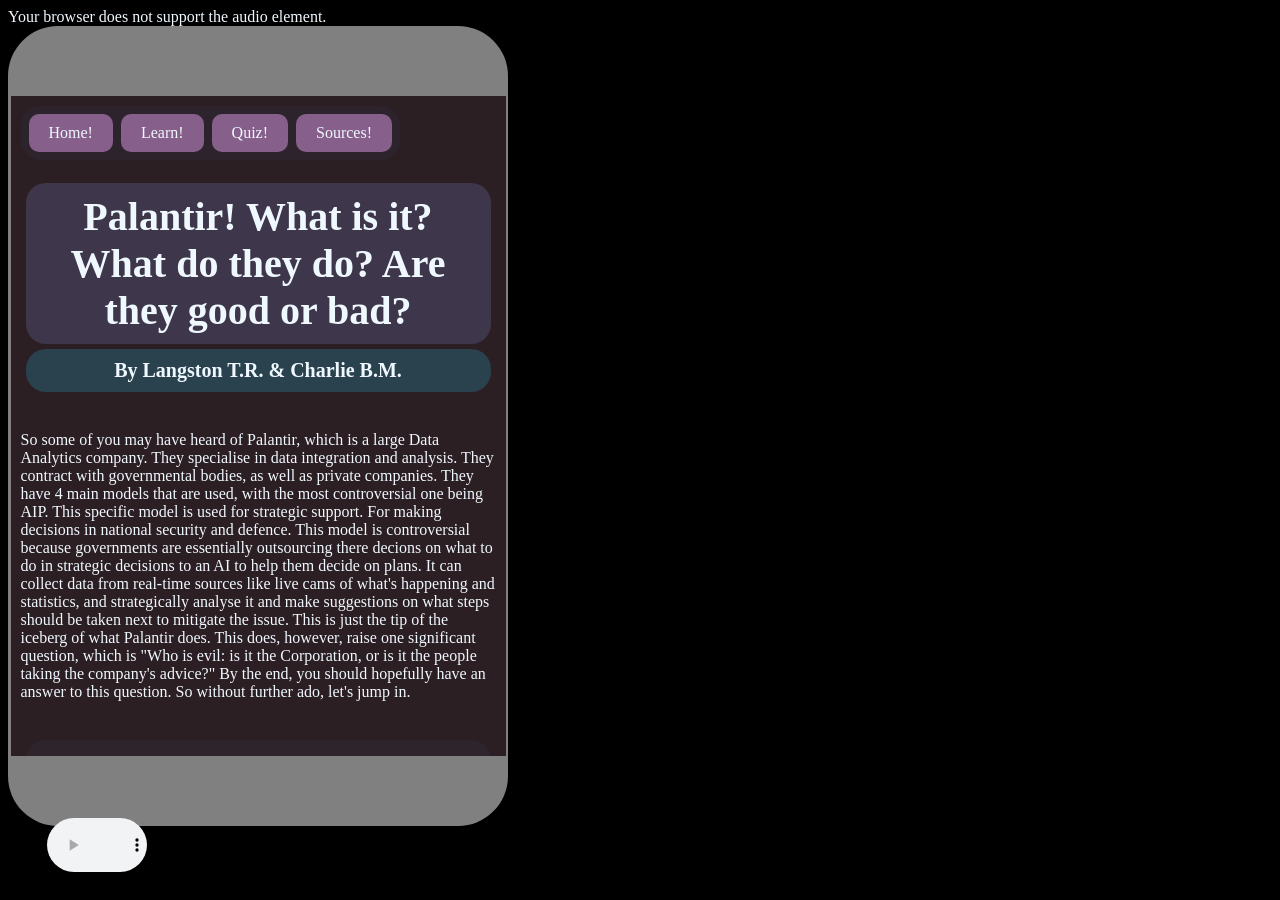
<file: index.html>
<!DOCTYPE html>

<html>

<head>
    <meta charset="utf-8">
    <meta http-equiv="X-UA-Compatible" content="IE=edge">

    <title>Palantir</title>

    <link rel="icon" type="image/png" href="/images/favicon.png">

    <meta name="description" content="">
    <meta name="viewport" content="width=device-width, initial-scale=1">
    <link rel="stylesheet" href="/style.css">
    <source src="/audio/home-undertale.mp3" type="audio/mp3">
                    Your browser does not support the audio element.
                </audio>
</head>

<body>

    <div id="phone-frame">
        <div id="phone-screen">

            <!--ADD MAIN CODE HERE-->

            <header class="container" id="button-container">
                <a class="button" id="homeBtn" href="/index.html">Home!</a>
                <a class="button" id="learnBtn" href="/learn/l1.html">Learn!</a>
                <a class="button" id="quizBtn" href="/quiz/q1.html">Quiz!</a>
                <a class="button" id="sourcesBtn" href="/sources.html">Sources!</a>
            </header>

            <br><br><br><br>
            <h1 class="title"> Palantir! What is it? What do they do? Are they good or bad?</h1>
            <h2 id="authors"> By Langston T.R. & Charlie B.M.</h2>
            <br>
<p> So some of you may have heard of Palantir, which is a large Data Analytics company. They specialise
                    in data integration and analysis. They contract with governmental bodies, as well as private
                    companies. They have 4 main models that are used, with the most controversial one being AIP. This
                    specific model is used for strategic support. For making decisions in national security and defence.
                    This model is controversial because governments are essentially outsourcing there decions on what to
                    do in strategic decisions to an AI to help them decide on plans. It can collect data from real-time
                    sources like live cams of what's happening and statistics, and strategically analyse it and make
                    suggestions on what steps should be taken next to mitigate the issue. This is just the tip of the
                    iceberg of what Palantir does. This does, however, raise one significant question, which is "Who is
                    evil: is it the Corporation, or is it the people taking the company's advice?" By the end, you
                    should hopefully have an answer to this question. So without further ado, let's jump in.
                </p>
            <br>
            <div class="container">
               <h1 style="margin: 10px;">Brief Overview of Palantir</h1>
  <audio autoplay controls loop class="audio">
                
                <h1 style = "margin: 10px;">A history of Palantir</h1>
            </div>
<br>
            <div class="container">
                <iframe src="https://www.youtube.com/embed/9duQVnqHZyU?si=pOlHkWHE4we0OE5i" title="Palantir Video"
                    frameborder="0"
                    allow="accelerometer; clipboard-write; encrypted-media; gyroscope; picture-in-picture; web-share"
                    referrerpolicy="strict-origin-when-cross-origin" allowfullscreen></iframe>
            </div>
        </div>
    </div>
    <script src="script.js" async defer></script>
</body>

</html>
</file>
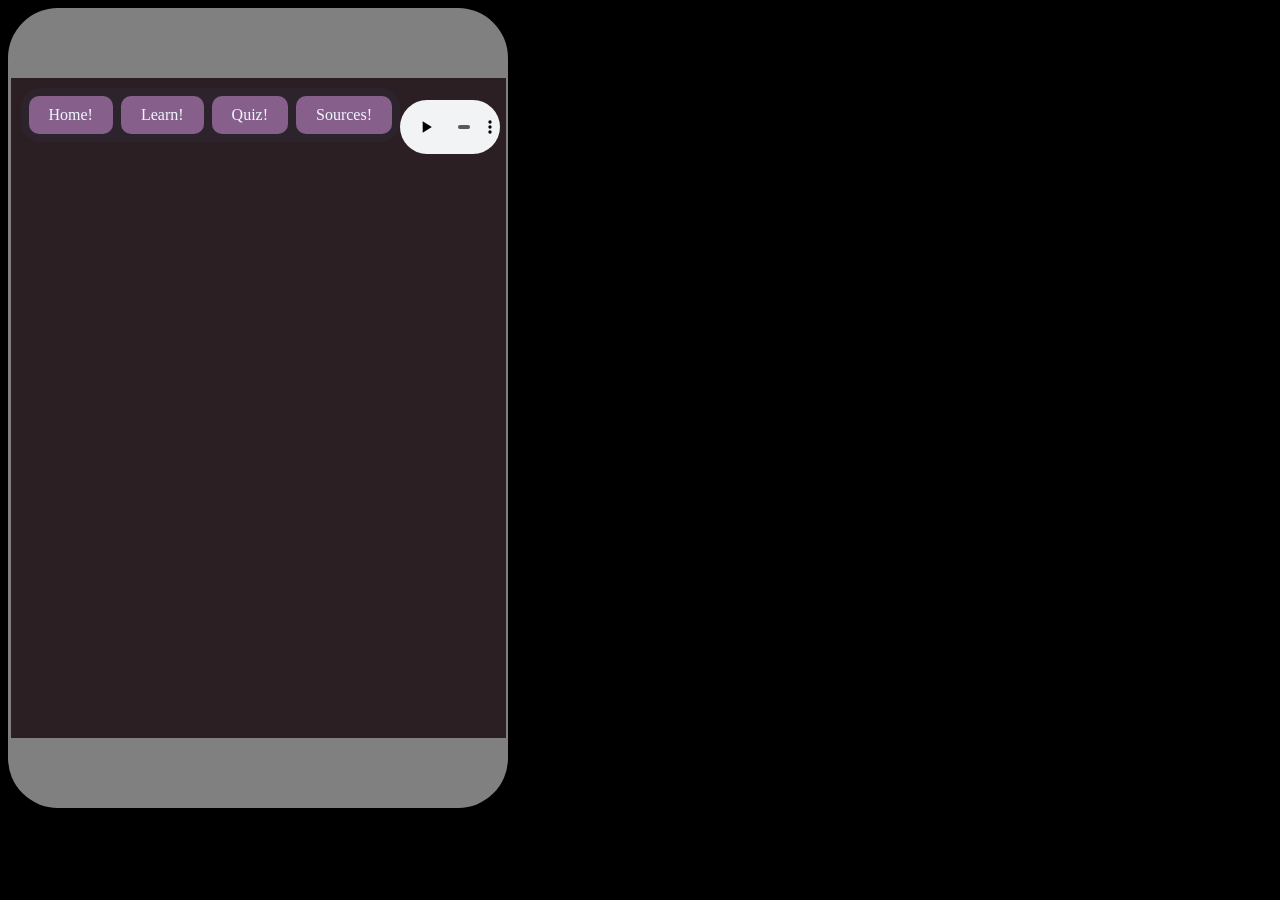
<file: BOILERPLATE.html>
<!DOCTYPE html>
<!--[if lt IE 7]>      <html class="no-js lt-ie9 lt-ie8 lt-ie7"> <![endif]-->
<!--[if IE 7]>         <html class="no-js lt-ie9 lt-ie8"> <![endif]-->
<!--[if IE 8]>         <html class="no-js lt-ie9"> <![endif]-->
<!--[if gt IE 8]>      <html class="no-js"> <![endif]-->
<html>

<head>
    <meta charset="utf-8">
    <meta http-equiv="X-UA-Compatible" content="IE=edge">
    <title></title>
    <meta name="description" content="">
    <meta name="viewport" content="width=device-width, initial-scale=1">
    <link rel="stylesheet" href="/style.css">
</head>

<body>
    <!--[if lt IE 7]>
            <p class="browsehappy">You are using an <strong>outdated</strong> browser. Please <a href="#">upgrade your browser</a> to improve your experience.</p>
        <![endif]-->

    <div id="phone-frame">
        <div id="phone-screen">
            <!--ADD MAIN CODE HERE-->

            <header class="container" id="button-container">
                <a class="button" id="homeBtn" href="/index.html">Home!</a>
                <a class="button" id="learnBtn" href="/learn/l1.html">Learn!</a>
                <a class="button" id="quizBtn" href="/quiz/q1.html">Quiz!</a>
                <a class="button" id="sourcesBtn" href="/sources.html">Sources!</a>
                <audio autoplay controls loop class="audio">
                    <source src="/audio/deltarune-ringtone_SnkHGfF.mp3" type="audio/mp3">
                    Your browser does not support the audio element.
                </audio>
            </header>

        </div>
    </div>

    <script src="/script.js" async defer></script>
</body>

</html>
</file>
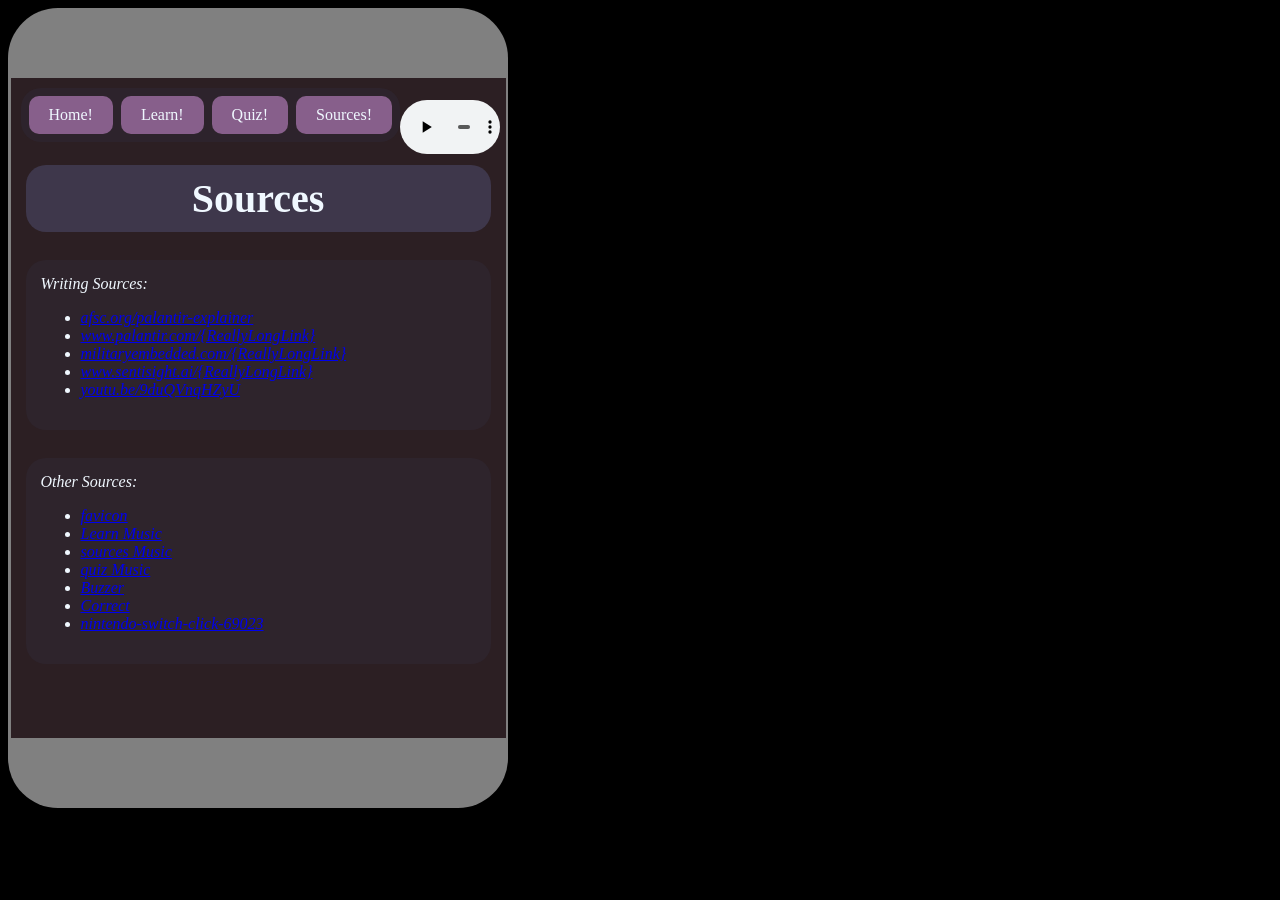
<file: sources.html>
<!DOCTYPE html>
<!--[if lt IE 7]>      <html class="no-js lt-ie9 lt-ie8 lt-ie7"> <![endif]-->
<!--[if IE 7]>         <html class="no-js lt-ie9 lt-ie8"> <![endif]-->
<!--[if IE 8]>         <html class="no-js lt-ie9"> <![endif]-->
<!--[if gt IE 8]>      <html class="no-js"> <![endif]-->
<html>

<head>
    <meta charset="utf-8">
    <meta http-equiv="X-UA-Compatible" content="IE=edge">
    <title>sources</title>
    <link rel="icon" type="image/png" href="/images/favicon.png">
    <meta name="description" content="">
    <meta name="viewport" content="width=device-width, initial-scale=1">
    <link rel="stylesheet" href="/style.css">
</head>

<body>
    <!--[if lt IE 7]>
            <p class="browsehappy">You are using an <strong>outdated</strong> browser. Please <a href="#">upgrade your browser</a> to improve your experience.</p>
        <![endif]-->

    <div id="phone-frame">
        <div id="phone-screen">
            <!--ADD MAIN CODE HERE-->

            <header class="container" id="button-container">
                <a class="button" id="homeBtn" href="/index.html">Home!</a>
                <a class="button" id="learnBtn" href="/learn/l1.html">Learn!</a>
                <a class="button" id="quizBtn" href="/quiz/q1.html">Quiz!</a>
                <a class="button" id="sourcesBtn" href="/sources.html">Sources!</a>
                <audio autoplay controls loop id="ringtone" class="audio" volume>
                    <source src="/audio/deltarune-ringtone_SnkHGfF.mp3" type="audio/mp3">
                    Your browser does not support the audio element.
                </audio>
                <script>
                    const audio = document.getElementById("ringtone");
                    audio.volume = 0.25; 
                </script>
            </header>
            <br><br><br><br>
            <h1 class="title">Sources</h1>

            <br>
            <div class="container">
                <cite>Writing Sources:
                    <ul>
                        <li><a href="https://afsc.org/palantir-explainer">afsc.org/palantir-explainer</a></li>
                        <li><a
                                href="https://www.palantir.com/assets/xrfr7uokpv1b/3MuEeA8MLbLDAyxixTsiIe/9e4a11a7fb058554a8a1e3cd83e31c09/C134184_finaleprint.pdf">www.palantir.com/{ReallyLongLink}</a>
                        </li>
                        <li><a
                                href="https://militaryembedded.com/unmanned/payloads/drones-can-neutralize-threats-without-human-control-using-new-tech-by-palantir-shield-ai">militaryembedded.com/{ReallyLongLink}</a>
                        </li>
                        <li><a
                                href="https://www.sentisight.ai/5-most-impressive-use-cases-of-palantir-technology/">www.sentisight.ai/{ReallyLongLink}</a>
                        </li>
                        <li><a href="https://youtu.be/9duQVnqHZyU?si=Cv-40Z5-GjH7np_I">youtu.be/9duQVnqHZyU</a></li>
                    </ul>
                </cite>
            </div>
            <br>
            <div class="container">
                <cite>Other Sources:
                    <ul>
                        <li><a href="https://www.eff.org/files/banner_library/palantir-logo-eye.png">favicon</a></li>
                        <li><a href="https://incompetech.com/music/royalty-free/music.html">Learn Music</a></li>
                        <li><a href="https://www.myinstants.com/en/instant/deltarune-ringtone-61381/?utm_source=copy&utm_medium=share">sources Music</a></li>
                        <li><a href="https://www.myinstants.com/en/instant/final-jeopardy-thinking-music-31414/?utm_source=copy&utm_medium=share">quiz Music</a></li>
                        <li><a href="https://www.myinstants.com/en/instant/buzzer-89244/?utm_source=copy&utm_medium=share">Buzzer</a></li>
                        <li><a href="https://www.myinstants.com/en/instant/correct-answer-gameshow/">Correct</a></li>
                        <li><a href="https://www.myinstants.com/en/instant/nintendo-switch-click-69023/">nintendo-switch-click-69023</a></li>
                    </ul>
                </cite>
            </div>
        </div>
    </div>

    <script src="/script.js" async defer></script>
</body>

</html>
</file>
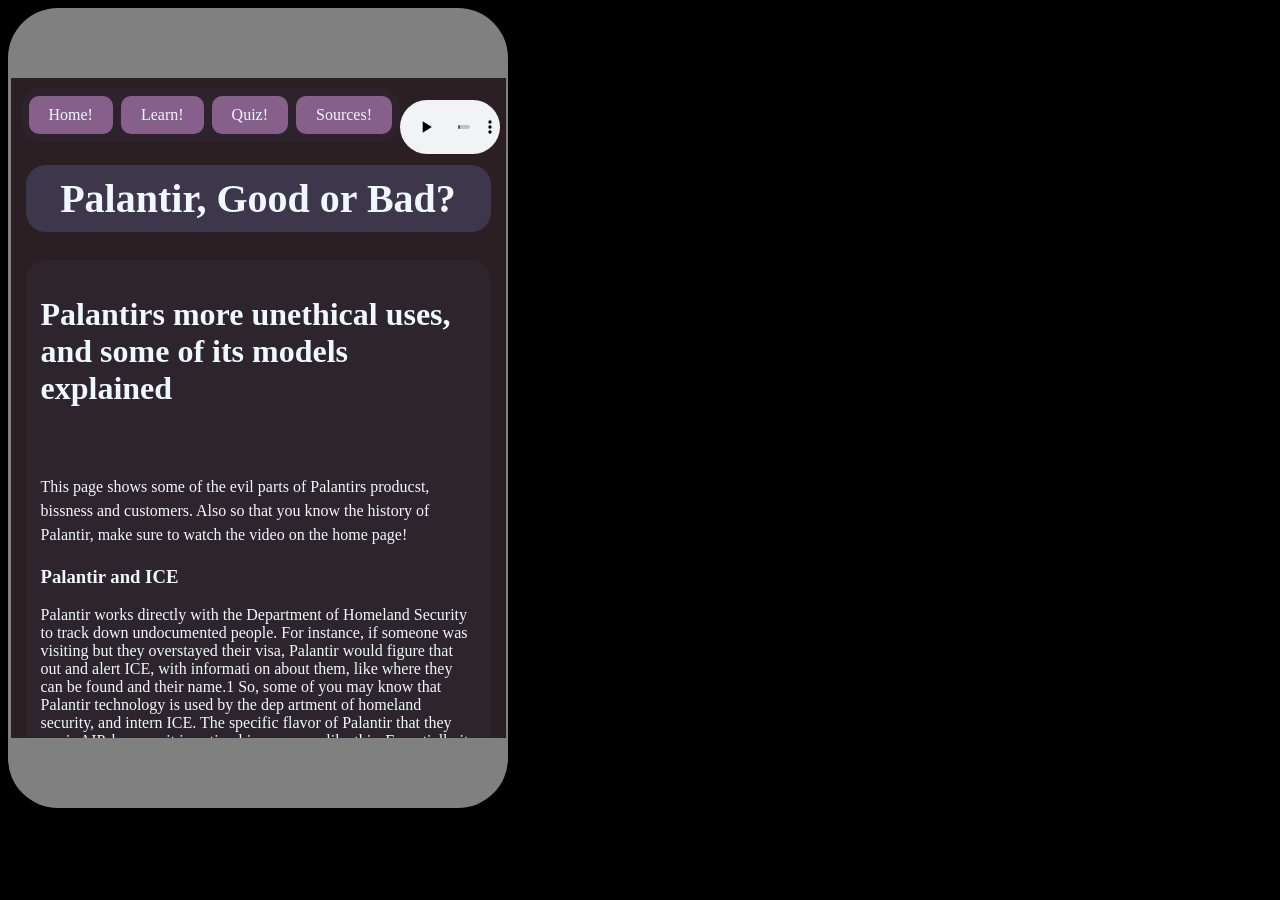
<file: learn/l1.html>
<!DOCTYPE html>
<!--[if lt IE 7]>      <html class="no-js lt-ie9 lt-ie8 lt-ie7"> <![endif]-->
<!--[if IE 7]>         <html class="no-js lt-ie9 lt-ie8"> <![endif]-->
<!--[if IE 8]>         <html class="no-js lt-ie9"> <![endif]-->
<!--[if gt IE 8]>      <html class="no-js"> <![endif]-->
<html>

<head>
    <meta charset="utf-8">
    <meta http-equiv="X-UA-Compatible" content="IE=edge">
    <title></title>
    <meta name="description" content="">
    <meta name="viewport" content="width=device-width, initial-scale=1">
    <link rel="stylesheet" href="/style.css">
    <title>learn 1</title>
    <link rel="icon" type="image/png" href="/images/favicon.png">
</head>

<body>
    <!--[if lt IE 7]>
            <p class="browsehappy">You are using an <strong>outdated</strong> browser. Please <a href="#">upgrade your browser</a> to improve your experience.</p>
        <![endif]-->

    <div id="phone-frame">
        <div id="phone-screen">

            <header class="container" id="button-container">
                <a class="button" id="homeBtn" href="/index.html">Home!</a>
                <a class="button" id="learnBtn" href="/learn/l1.html">Learn!</a>
                <a class="button" id="quizBtn" href="/quiz/q1.html">Quiz!</a>
                <a class="button" id="sourcesBtn" href="/sources.html">Sources!</a>
                <audio autoplay controls loop class = "audio">
                    <source src="/audio/Fluffing a Duck.mp3" type="audio/mp3">
                    Your browser does not support the audio element.
                </audio>
            </header>

            <br><br><br><br>
            <h1 class="title"> Palantir, Good or Bad?</h1>
            <br>
            <div class="container">
                <h1>Palantirs more unethical uses, and some of its models explained</h1>
                <br>
                <br>
                <p>This page shows some of the evil parts of Palantirs producst, bissness and customers.
                    Also so that you know the history of Palantir, make sure to watch the video on
                    the home page!
                <h3>Palantir and ICE</h3>



                </p>
                Palantir works directly with the Department of Homeland Security to track down undocumented people. For
                instance, if someone was visiting but they overstayed their visa, Palantir would figure that out and
                alert ICE, with informati
                on about them, like where they can be found and their name.1
                So, some of you may know that Palantir technology is used by the dep
                artment of homeland security, and intern ICE. The specific flavor of Palantir that they use is AIP,
                because it is optimal in use cases like this. Essentially it is used like this in this specific case:
                Palantir works directly with the Department of Homeland Security to track down undocumented people. For
                instance, if someone was visiting but they overstayed their visa, Palantir would fig
                ure that out and alert ICE, with information about them, like where they can be found and their name.
                Kee
                p in mind, this is just what the DHS choses to use it for, and it not its one use case.
                </p>
                <img src="/images/ice.png" alt="ice officers">
                <br>
                <h2>AIP, what is it? </h2>
                <p>This
                    specific model is used for strategic support. For making decisions in national security and defence.
                    This model is controversial because governments are essentially outsourcing there decions on what to
                    do in strategic decisions to an AI to help them decide on plans. It can collect data from real-time
                    sources like live cams of what's happening and statistics, and strategically analyse it and make
                    suggestions on what steps should be taken next to mitigate the issue.</p>
                <br>
                <p>Essentially it analysis live and continuing data and making
                    plans and suggestions on how to mitigate the issue
                    that the user is trying to solve at the user’s digression; which can be used for
                    whatever the user deems appropriate.</p>

                         <h2>Isreal and Palantir</h2>
                         <p>Isreal and palantir do work togather, speficly using Palantir's AIP model
                            to make stratigic battle plans in their massacure against Palaistine. . Specifically, they have started having them use their AIP. This AI can be used to analyze enemy
                             location and data and come up with strategic battle plans to launch attacks in this use case. Obviously, 
                             you could see how this is one of the most controversial uses of AIP.
                            
                         </p>
                         <img src="/images/hlcommand.png" alt="ice officers">
                         <A


            </div>

            <a href = "l2.html" class = "button">Next</a>
        </div>
    </div>

    <script src="/script.js" async defer></script>
</body>

</html>
</file>
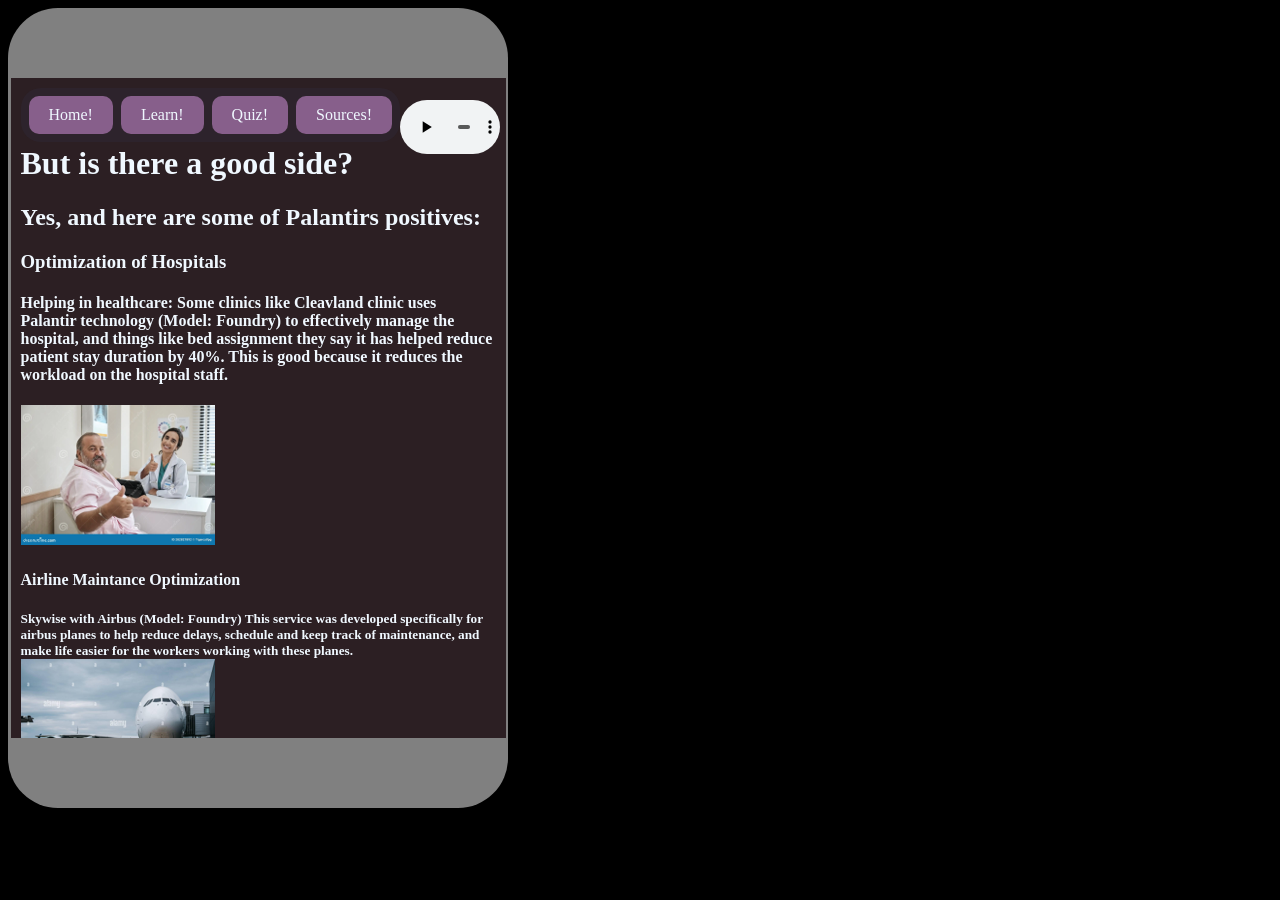
<file: learn/l2.html>
<!DOCTYPE html>
<!--[if lt IE 7]>      <html class="no-js lt-ie9 lt-ie8 lt-ie7"> <![endif]-->
<!--[if IE 7]>         <html class="no-js lt-ie9 lt-ie8"> <![endif]-->
<!--[if IE 8]>         <html class="no-js lt-ie9"> <![endif]-->
<!--[if gt IE 8]>      <html class="no-js"> <![endif]-->
<html>

<head>
    <meta charset="utf-8">
    <meta http-equiv="X-UA-Compatible" content="IE=edge">
    <title></title>
    <meta name="description" content="">
    <meta name="viewport" content="width=device-width, initial-scale=1">
    <link rel="stylesheet" href="/style.css">
    
</head>

<body>
    <!--[if lt IE 7]>
            <p class="browsehappy">You are using an <strong>outdated</strong> browser. Please <a href="#">upgrade your browser</a> to improve your experience.</p>
        <![endif]-->

    <div id="phone-frame">
        <div id="phone-screen">
            <!--ADD MAIN CODE HERE-->

            <header class="container" id="button-container">
                <a class="button" id="homeBtn" href="/index.html">Home!</a>
                <a class="button" id="learnBtn" href="/learn/l1.html">Learn!</a>
                <a class="button" id="quizBtn" href="/quiz/q1.html">Quiz!</a>
                <a class="button" id="sourcesBtn" href="/sources.html">Sources!</a>
                <audio autoplay controls loop class="audio">
                    <source src="/audio/deltarune-ringtone_SnkHGfF.mp3" type="audio/mp3">
                    Your browser does not support the audio element.
                </audio>
            </header>
            <!-- add styling -->
            <br>
             <br>
            <h1>But is there a good side?</h1>
        <h2>Yes, and here are some of Palantirs positives:</h2>
        <h3>Optimization of Hospitals</h3>
        <h4>Helping in healthcare: Some clinics like Cleavland clinic uses Palantir technology (Model: Foundry) to effectively manage the hospital, and things like bed assignment they say it has helped reduce patient stay duration by 40%. This is good because it reduces the workload on the hospital staff.</h4>
        <img src="/images/happymandocter.png">
        <h4>Airline Maintance Optimization </h4>
        <h5>Skywise with Airbus (Model: Foundry)
This service was developed specifically for airbus planes to help reduce delays, schedule and keep track of maintenance, and make life easier for the workers working with these planes.
<img src="/images/airbus.png">
</h5>
<h5>Supply Chain streamlining and Optimization </h5>
<h6>Supply chain solutions (Model: Foundry)
Palantir has helped streamline supply chains with their foundry AI technology. This makes everything run faster and more streamline overall. Think of it like this, 
1.	You order an item
2.	Foundry sources all the correct items required to make the thing you ordered, and the ones that will arrive fast, 
3.	The items arrive, and they’re assembled
4.	You get your item faster!
</h6>
        <img src="/images/amazonwarehouse.png">
        
        </div>
    </div>
 
    <script src="/script.js" async defer></script>
</body>

</html>
</file>
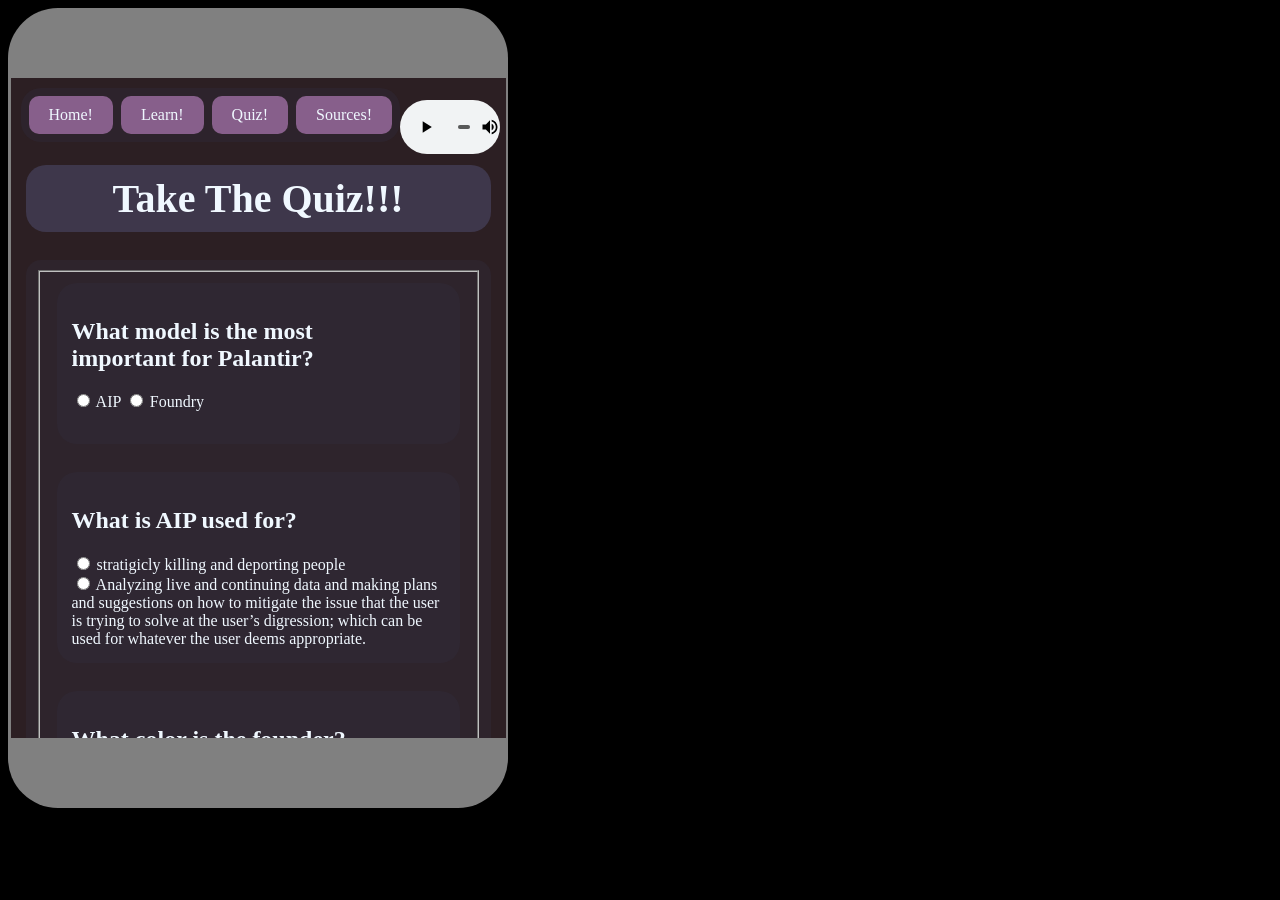
<file: quiz/q1.html>
<!DOCTYPE html>
<!--[if lt IE 7]>      <html class="no-js lt-ie9 lt-ie8 lt-ie7"> <![endif]-->
<!--[if IE 7]>         <html class="no-js lt-ie9 lt-ie8"> <![endif]-->
<!--[if IE 8]>         <html class="no-js lt-ie9"> <![endif]-->
<!--[if gt IE 8]>      <html class="no-js"> <![endif]-->
<html>

<head>
    <meta charset="utf-8">
    <meta http-equiv="X-UA-Compatible" content="IE=edge">
    <title>quiz</title>
    <link rel="icon" type="image/png" href="/images/favicon.png">
    <meta name="description" content="">
    <meta name="viewport" content="width=device-width, initial-scale=1">
    <link rel="stylesheet" href="/style.css">
</head>

<body>
    <!--[if lt IE 7]>
            <p class="browsehappy">You are using an <strong>outdated</strong> browser. Please <a href="#">upgrade your browser</a> to improve your experience.</p>
        <![endif]-->

    <div id="phone-frame">
        <div id="phone-screen">

            <!--ADD MAIN CODE HERE-->

            <header class="container" id="button-container">
                <a class="button" id="homeBtn" href="/index.html">Home!</a>
                <a class="button" id="learnBtn" href="/learn/l1.html">Learn!</a>
                <a class="button" id="quizBtn" href="/quiz/q1.html">Quiz!</a>
                <a class="button" id="sourcesBtn" href="/sources.html">Sources!</a>
                <audio autoplay controls loop class="audio">
                    <source src="/audio/jeopardy-final-jeopardy-thinking-music.mp3" type="audio/mp3">
                    Your browser does not support the audio element.
                </audio>
            </header>

            <br><br><br><br>

            <h1 class="title">Take The Quiz!!!</h1>

            <br>
            <form id="quiz">
                <fieldset>
                    <div class="container">
                        <h2>What model is the most
                            <br>important for Palantir?
                        </h2>
                        <label>
                            <input type="radio" name="q1" value="a1"> AIP
                        </label>
                        <label>
                            <input type="radio" name="q1" value="a2"> Foundry
                        </label><br><br>
                    </div><br>
                    <!-- corretc answer: foundry -->
                    <div class="container">
                        <h2>What is AIP used for? </h2>
                        <!--correct answer: analisys of data sstes  -->
                        <label>
                            <input type="radio" name="q2" value="a1"> stratigicly killing and deporting people
                        </label>
                        <br>

                        <label>
                            <input type="radio" name="q2" value="a2"> Analyzing live and continuing data and making
                            plans and suggestions on how to mitigate the issue
                            that the user is trying to solve at the user’s digression; which can be used for
                            whatever the user deems appropriate.

                        </label>
                    </div><br>
                    <div class="container">
                        <h2>What color is the founder?</h2>

                        <label>
                            <input type="radio" name="q3" value="a1"> Theil
                        </label>
                        <label>
                            <input type="radio" name="q3" value="a2"> Green
                        </label>
                        <br>
                        <!-- correct answer: obviously theil -->
                    </div>
                    <br>
                    <button id="submit" type="button">Submit!!!</button>
                </fieldset>
            </form>

            <div id="result"></div>
            <br>
        </div>
    </div>

    <script src="/script.js"></script>
</body>

</html>
</file>
<file: style.css>
:root {
    --title-bg: #3E374B;
    --heading-bg: #ac9cc9db;
    --global-margin: 5px;
    --default-bg: #312c3b64;
    --authors-bg: #284856d9;
    --text-color: aliceblue;
    --button-bg: #8f6593ed;
    --button-hover-bg: #755079ed;
}

body {
    background: black;
    color: var(--text-color);
    overflow: hidden;
}

#phone-frame {
    display: flex;
    justify-content: center;
    align-items: center;
    background: grey;
    width: 100vw;
    max-width: 500px;
    min-height: 0px;
    border-radius: 50px;
    aspect-ratio: 10 / 16;
}

#phone-screen {
    background-color: #2C1F23;
    width: 95%;
    height: 80%;
    padding: 10px;
    overflow-y: auto;
}

.button {
    background-color: var(--button-bg);
    border: none;
    border-radius: 10px;
    color: var(--text-color);
    padding: 10px 20px;
    margin: 2px;
    text-align: center;
    text-decoration: none;
    display: inline-block;
    font-size: 16px;
    cursor: pointer;
    transition: 0.15s;
}

.button:hover {
    background-color: var(--button-hover-bg);
    border: none;
    border-radius: 15px;
    color: var(--text-color);
    padding: 15px 25px;
    margin-top: 2px 5px;
    text-align: center;
    text-decoration: none;
    display: inline-block;
    font-size: 16px;
    cursor: pointer;
}

.title {
    background-color: var(--title-bg);
    border-radius: 20px;
    color: var(--text-color);
    padding: 10px 20px;
    margin: 5px;
    text-align: center;
    text-decoration: none;
    font-size: 40px;
}

.heading {
    background-color: var(--heading-bg);
    border-radius: 20px;
    color: var(--text-color);
    padding: 10px 20px;
    margin: 5px;
    text-align: left;
    text-decoration: none;
    font-size: 30px;
}

#authors {
    background-color: var(--authors-bg);
    border-radius: 20px;
    color: var(--text-color);
    padding: 10px 20px;
    margin: 5px;
    text-align: center;
    text-decoration: none;
    font-size: 20px;
}

.container {
    background-color: var(--default-bg);
    padding: 15px;
    margin: 5px;
    border-radius: 20px;
    flex-direction: column;
    justify-content: center;
    align-items: flex-start;
}

.container p {
    line-height: 1.5;
    margin: 10px 0;
}

iframe {
    border-radius: 5px;
}

#button-container {
    padding: 6px;
    position: fixed;
    z-index: 1000;
    background-color: var(--default-bg);
    margin: auto;
}

#quiz {
    background-color: var(--default-bg);
    padding: 10px;
    margin: 5px;
    border-radius: 15px;
    justify-content: center;
    align-items: center;
}
#submit {
    background-color: #5792a9d7;
    border-radius: 10px;
    width: 100%;
    height: 50px;
    color: var(--text-color);
}

.audio {
    width: 100px; 
    padding: 6px;
    position: fixed;
    z-index: 1000;
}
</file>
